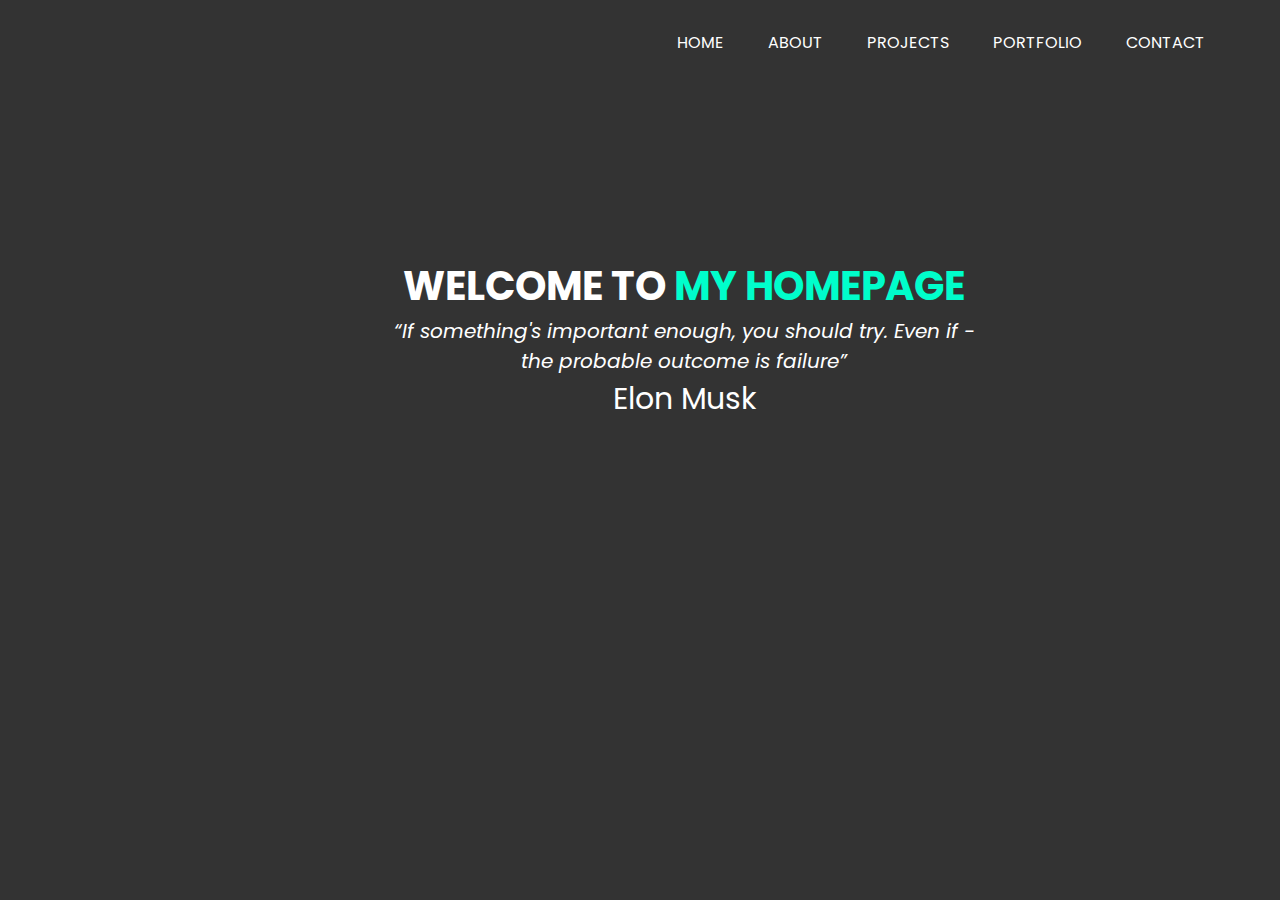
<file: index.html>
<!DOCTYPE html>
<html lang="en">
    <head>
        <meta charset="utf-8">
        <meta name="viewport" content="initial-scale=1, width=device-width">
        <link href="statics/style.css" type="text/css" rel="stylesheet">
        <link href="https://fonts.googleapis.com/css2?family=Poppins:wght@400;600;700;900&display=swap" type="text/css" rel="stylesheet">
        <title>
            Hona Nguyễn's Homepage
        </title>
    </head>
    <body>
        <header>
            <div class = "wrapper">
                <div class="logo">
                    
                </div>
                <ul class="nav-area">
                    <li><a href="#">Home</a></li>
                    <li><a href="#">About</a></li>
                    <li><a href="#">Projects</a></li>
                    <li><a href="#">Portfolio</a></li>
                    <li><a href="#">Contact</a></li>
                </ul>
            </div>
            <div class="welcome-text">
                <h1>WELCOME TO <span>MY HOMEPAGE</span></h1>
                <cite><q>If something's important enough, you should try. Even if - the probable outcome is failure</q></cite>
                <p>Elon Musk</p>
            </div>
        </header>
    </body>
</html>
</file>
<file: statics/style.css>
* {
	margin: 0;
	padding: 0;
}
body {
	font-family: 'Poppins', sans-serif;
}
.wrapper {
	width: 1170px;
	margin: auto;
}
header {
	background: linear-gradient(rgba(0, 0, 0, 0.8), rgba(0, 0, 0, 0.8)), url(https://idsb.tmgrup.com.tr/ly/uploads/images/2021/11/03/156769.jpg);
	height: 100vh;
	-webkit-background-size: cover;
	background-size: cover;
	background-position: center center;
	position: relative;
}
.nav-area {
	float: right;
	list-style: none;
	margin-top: 30px;
}
.nav-area li {
	display: inline-block;
}
.nav-area li a {
	color: #fff;
	text-decoration: none;
	padding: 5px 20px;
	font-family: poppins;
	font-size: 16px;
	text-transform: uppercase;
}
.nav-area li a:hover {
	background: #fff;
	color: #333;
}
.logo {
	float: left;
}
.logo img {
	width: 100%;
	padding: 15px 0;
}
.welcome-text {
	position: absolute;
	width: 600px;
	height: 300px;
	margin: 20% 30%;
	text-align: center;
}
.welcome-text h1 {
	text-align: center;
	color: #fff;
	text-transform: uppercase;
	font-size: 40px;
}
.welcome-text cite {
    text-align: center;
    color: #fff;
    font-size: 20px;
    font-family: 
}
.welcome-text p {
    text-align: center;
    color: #fff;
    font-size: 30px;
    font-family: 
}
.welcome-text h1 span {
	color: #00fecb;
}
.welcome-text a {
	border: 1px solid #fff;
	padding: 10px 25px;
	text-decoration: none;
	text-transform: uppercase;
	font-size: 14px;
	margin-top: 20px;
	display: inline-block;
	color: #fff;
}
.welcome-text a:hover {
	background: #fff;
	color: #333;
}
/*resposive*/

@media (max-width:600px) {
	.wrapper {
		width: 100%;
	}
	.logo {
		float: none;
		width: 50%;
		text-align: center;
		margin: auto;
	}
	img {
		width: ;
	}
	.nav-area {
		float: none;
		margin-top: 0;
	}
	.nav-area li a {
		padding: 5px;
		font-size: 11px;
	}
	.nav-area {
		text-align: center;
	}
	.welcome-text {
		width: 100%;
		height: auto;
		margin: 30% 0;
	}
	.welcome-text h1 {
		font-size: 30px;
	}
}
</file>
